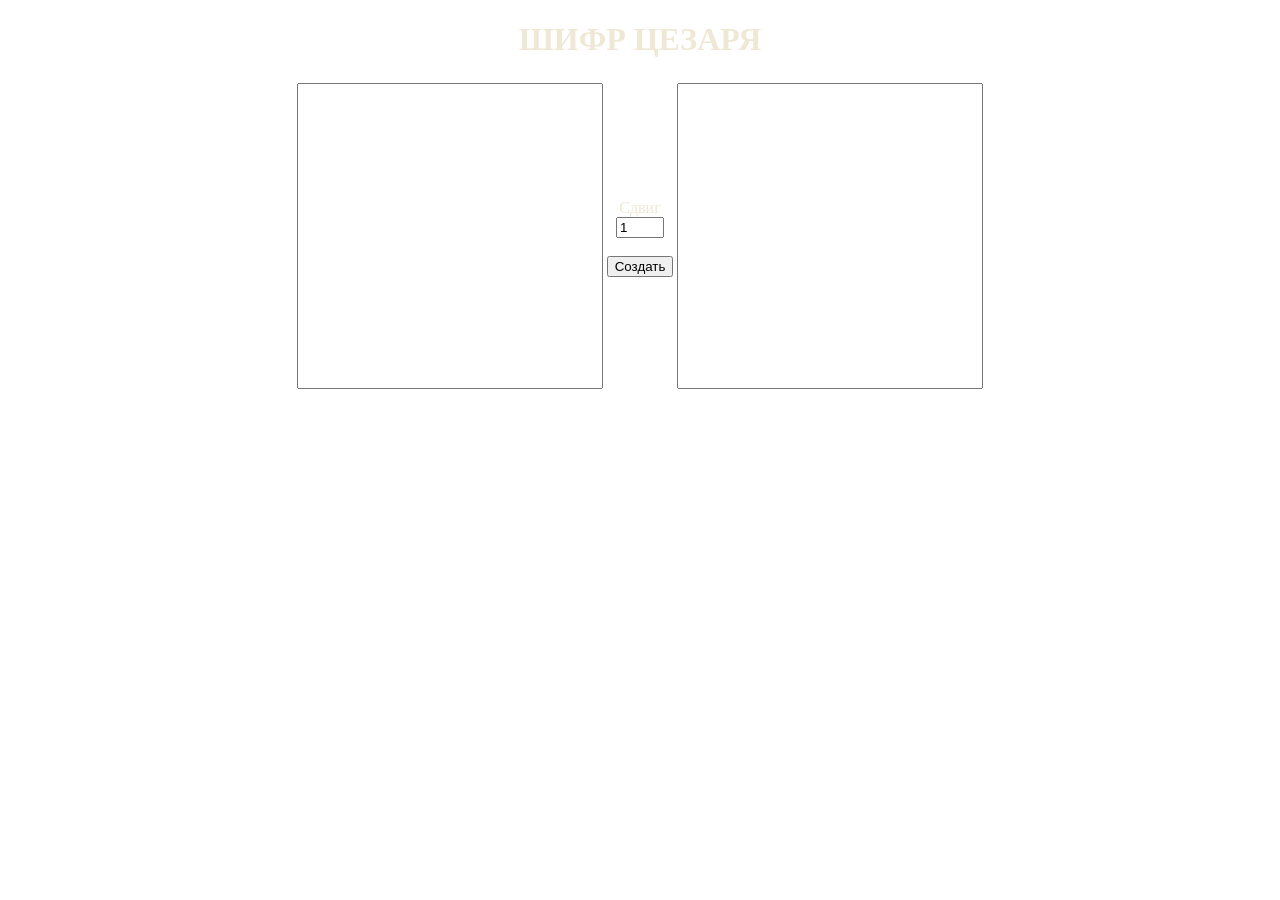
<file: html/Caesar_cipher.html>
<!DOCTYPE html>
<html lang="ru">
<head>
    <meta charset="UTF-8">
    <meta http-equiv="X-UA-Compatible" content="IE=edge">
    <meta name="viewport" content="width=device-width, initial-scale=1.0">
<title>Шифр Цезаря</title>
<style>

h1 {
    text-align: center;
    color: #eee8d5;

}
table {
    margin-left: auto;
    margin-right: auto;
}

textarea {
    width: 300px;
    height: 300px;
    resize: none;
}


.center {
    text-align: center;
}
div {
    color: #eee8d5;
}
</style>

</head>
<body>

<h1>ШИФР ЦЕЗАРЯ</h1>

<table>
<tr>
    <td>
        <textarea id="txt"></textarea>
    </td>
    <td class="center">
        <div>Сдвиг</div>
        <input type="number" id="sh" value="1" min="0" max="46">
        <br><br>
        <input type="button" id="create" value="Создать">
    </td>
    <td>
        <textarea id="res" readonly></textarea>
    </td>
</tr>
</table>

<script>
const abc = 'абвгдеёжзийклмнопрстуфхцчшщъыьэюя0123456789 ,.?'
const n = 47

function go() {
    let t = document.getElementById('txt').value
    let s = parseInt(document.getElementById('sh').value) || 0
    let r = ''
    for (let i = 0; i < t.length; i++) {
        let p = abc.indexOf(t[i])
        if (p == -1) {
            r += t[i]
        } else {
            r += abc[(p + s + n) % n]
        }
    }
    document.getElementById('res').value = r
}

document.querySelector('#create').onclick = go;
</script>

</body>
</html>
</file>
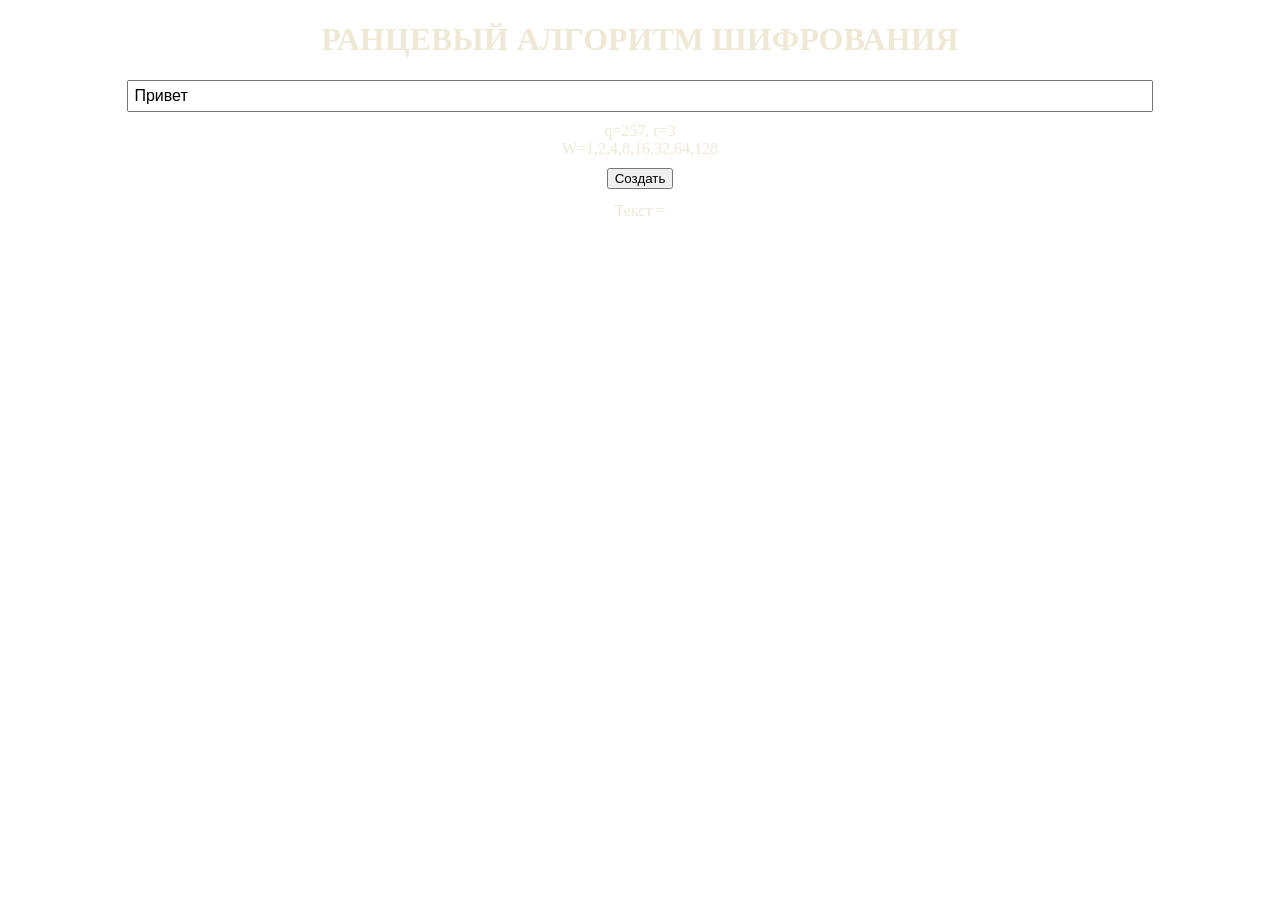
<file: html/knapsack.html>
<!DOCTYPE html>
<html lang="ru">
<head>
    <meta charset="UTF-8">
    <meta http-equiv="X-UA-Compatible" content="IE=edge">
    <meta name="viewport" content="width=device-width, initial-scale=1.0">
<title>Ранцевый алгоритм</title>
<style>

h1 {
    text-align: center;
    color: #eee8d5;
}

input[type="text"] {
    width: 80%;
    font-size: 16px;
    padding: 5px;
    display: block;
    margin-left: auto;
    margin-right: auto;
}

.center {
    text-align: center;
}
div {
    color: #eee8d5;
    margin: 10px 0;
}
#res {
    font-size: 1.2em;
}
</style>


</head>
<body>

<h1>РАНЦЕВЫЙ АЛГОРИТМ ШИФРОВАНИЯ</h1>

<input type="text" id="txt" value="Привет">

<div class="center">
    q=257, r=3<br>
    W=1,2,4,8,16,32,64,128
</div>

<div class="center">
    <input type="button" id="create" value="Создать">
</div>

<div class="center">
    Текст = <span id="res"></span>
</div>

<script>
var W = [1,2,4,8,16,32,64,128]
var q = 257
var r = 3

var B = []
for (let i = 0; i < W.length; i++) {
    B[i] = (W[i] * r) % q
}

var koi8 = {
    'А':225,'Б':226,'В':247,'Г':231,'Д':228,'Е':229,'Ё':163,
    'Ж':246,'З':250,'И':233,'Й':234,'К':235,'Л':236,'М':237,
    'Н':238,'О':239,'П':240,'Р':242,'С':243,'Т':244,'У':245,
    'Ф':230,'Х':232,'Ц':227,'Ч':254,'Ш':251,'Щ':253,'Ъ':255,
    'Ы':249,'Ь':248,'Э':252,'Ю':224,'Я':241,
    'а':193,'б':194,'в':215,'г':199,'д':196,'е':197,'ё':179,
    'ж':214,'з':218,'и':201,'й':202,'к':203,'л':204,'м':205,
    'н':206,'о':207,'п':208,'р':210,'с':211,'т':212,'у':213,
    'ф':198,'х':200,'ц':195,'ч':222,'ш':219,'щ':221,'ъ':223,
    'ы':217,'ь':216,'э':220,'ю':192,'я':209
}

function go() {
    var t = document.getElementById('txt').value
    var rStr = ''
    for (let k = 0; k < t.length; k++) {
        let ch = t[k]
        let code = ch.charCodeAt(0)
        if (code > 127) {
            code = koi8[ch]
            if (code == undefined) {
                code = 63
            }
        }
        let sum = 0
        for (let i = 0; i < 8; i++) {
            if ((code >> (7 - i)) & 1) {
                sum = sum + B[i]
            }
        }
        rStr = rStr + String.fromCharCode(sum % q)
    }
    document.getElementById('res').textContent = rStr
}

document.querySelector('#create').onclick = go;
</script>

</body>
</html>
</file>
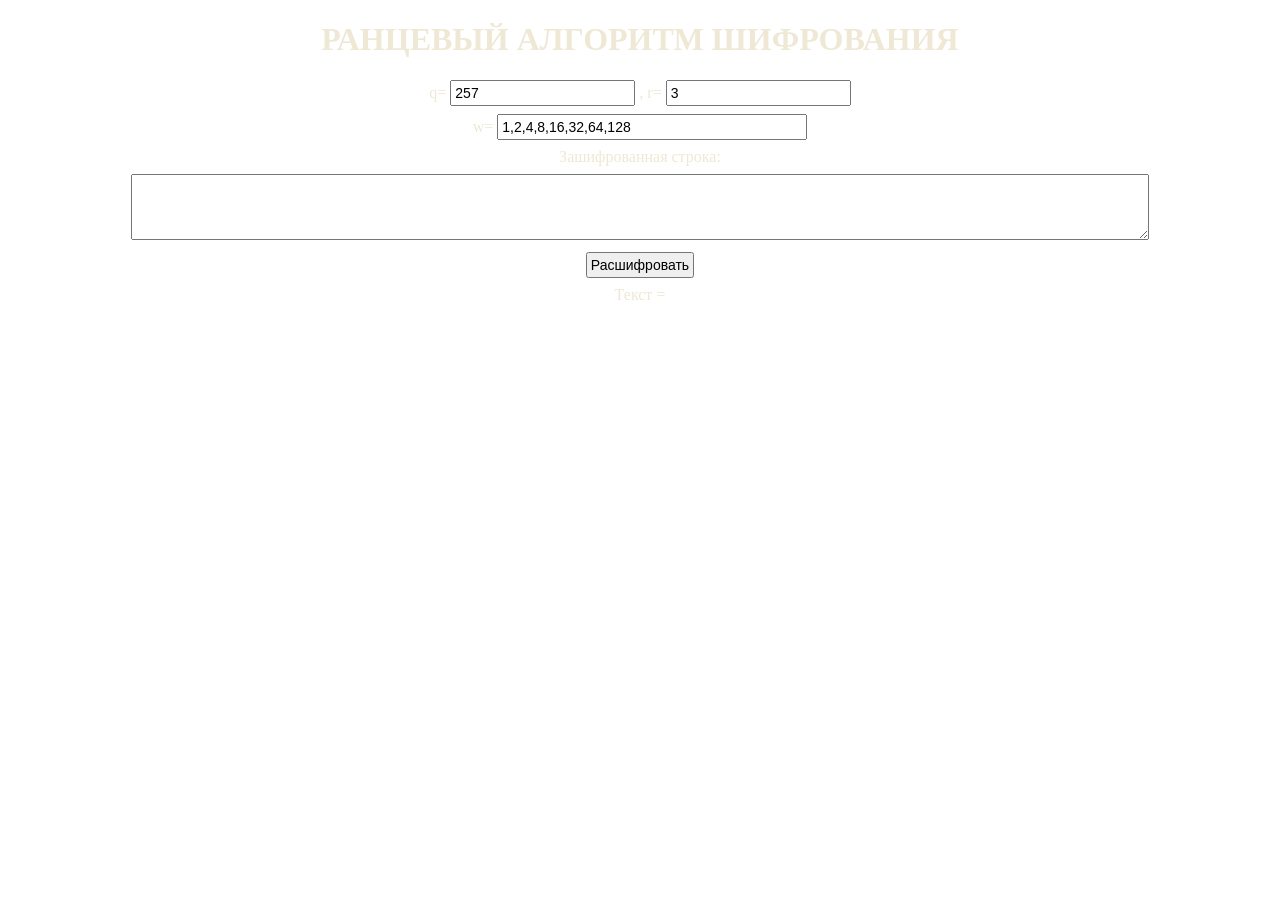
<file: html/knapsack_decrypt.html>
<!DOCTYPE html>
<html lang="ru">
<head>
<meta charset="UTF-8">
<meta http-equiv="X-UA-Compatible" content="IE=edge">
<meta name="viewport" content="width=device-width, initial-scale=1.0">
<title>Ранцевый алгоритм</title>
<style>

h1 {
    text-align: center;
    color: #eee8d5;
}
div {
    color: #eee8d5;
    text-align: center;
    margin: 8px 0;
}
input {
    font-size: 14px;
    padding: 3px;
}
textarea {
    width: 80%;
    height: 60px;
    font-size: 14px;
}

</style>

</body>

<h1>РАНЦЕВЫЙ АЛГОРИТМ ШИФРОВАНИЯ</h1>

<div>q= <input type="text" id="q" value="257"> , r= <input type="text" id="r" value="3"></div>

<div>w= <input type="text" id="w" value="1,2,4,8,16,32,64,128" style="width:300px;"></div>

<div>Зашифрованная строка:</div>
<div><textarea id="enc"></textarea></div>

<div><input type="button" id="create" value="Расшифровать"></div>

<div>Текст = <span id="res"></span></div>

<script>
var koi8 = {
    'А':225,'Б':226,'В':247,'Г':231,'Д':228,'Е':229,'Ё':163,
    'Ж':246,'З':250,'И':233,'Й':234,'К':235,'Л':236,'М':237,
    'Н':238,'О':239,'П':240,'Р':242,'С':243,'Т':244,'У':245,
    'Ф':230,'Х':232,'Ц':227,'Ч':254,'Ш':251,'Щ':253,'Ъ':255,
    'Ы':249,'Ь':248,'Э':252,'Ю':224,'Я':241,
    'а':193,'б':194,'в':215,'г':199,'д':196,'е':197,'ё':179,
    'ж':214,'з':218,'и':201,'й':202,'к':203,'л':204,'м':205,
    'н':206,'о':207,'п':208,'р':210,'с':211,'т':212,'у':213,
    'ф':198,'х':200,'ц':195,'ч':222,'ш':219,'щ':221,'ъ':223,
    'ы':217,'ь':216,'э':220,'ю':192,'я':209
}

var koi8Inv = {}
for (let ch in koi8) {
    koi8Inv[koi8[ch]] = ch
}

function modInv(a, m) {
    var m0 = m
    var x0 = 0
    var x1 = 1
    if (m == 1) return 0
    while (a > 1) {
        let qq = Math.floor(a / m)
        let t = m
        m = a % m
        a = t
        t = x0
        x0 = x1 - qq * x0
        x1 = t
    }
    if (x1 < 0) x1 += m0
    return x1
}

function go() {
    var q = parseInt(document.getElementById('q').value)
    var r = parseInt(document.getElementById('r').value)
    var wStr = document.getElementById('w').value
    var enc = document.getElementById('enc').value

    var W = wStr.split(',').map(Number)
    var rInv = modInv(r, q)
    var B = []
    for (let i = 0; i < W.length; i++) {
        B[i] = (W[i] * r) % q
    }

    var rStr = ''
    for (let k = 0; k < enc.length; k++) {
        let c = enc.charCodeAt(k)
        let cp = (c * rInv) % q
        let code = 0
        for (let i = W.length - 1; i >= 0; i--) {
            if (cp >= W[i]) {
                code = code | (1 << (W.length - 1 - i))
                cp = cp - W[i]
            }
        }
        if (code > 127 && koi8Inv[code]) {
            rStr += koi8Inv[code]
        } else {
            rStr += String.fromCharCode(code)
        }
    }
    document.getElementById('res').textContent = rStr
}

document.querySelector('#create').onclick = go;
</script>

</body>
</html>
</file>
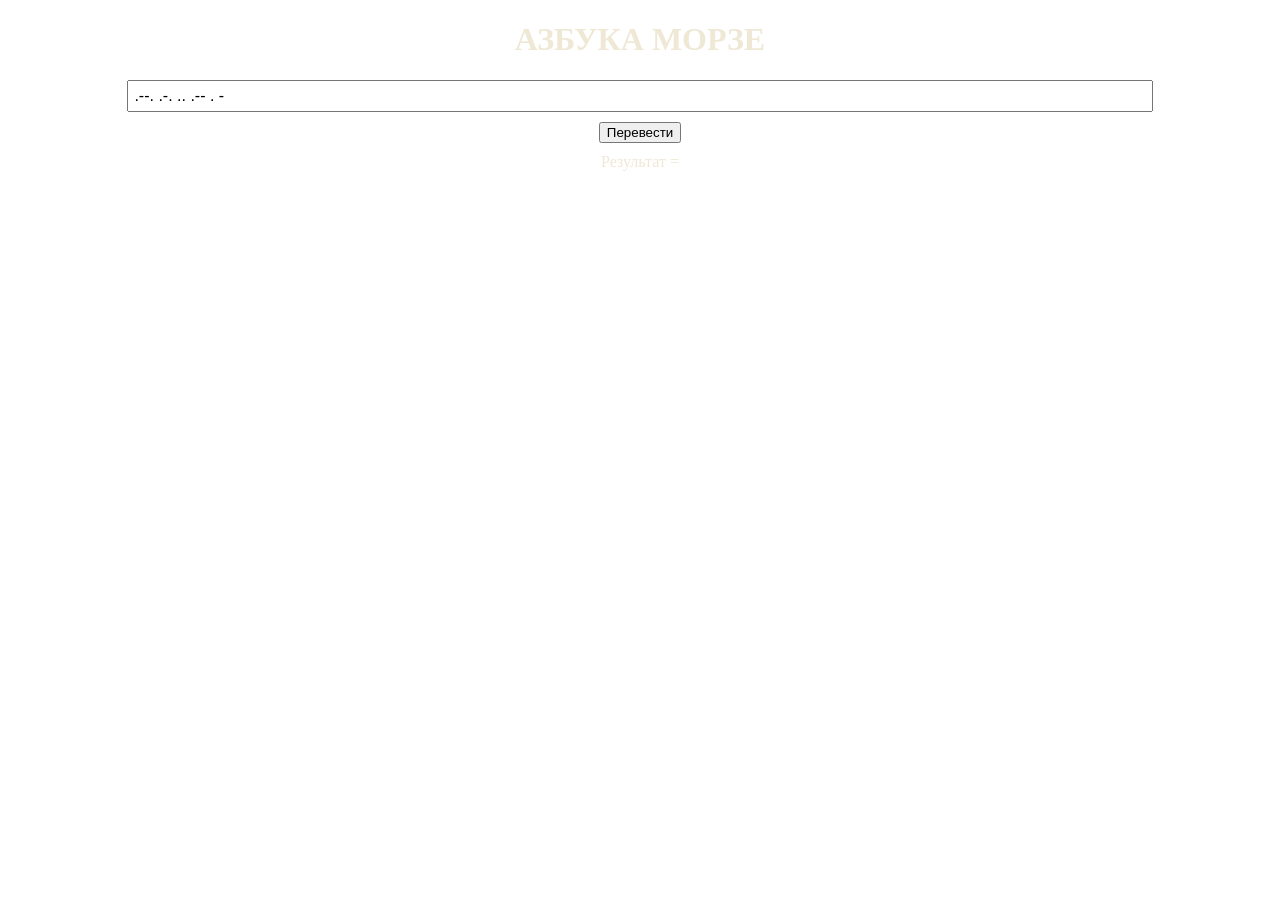
<file: html/morse.html>
<!DOCTYPE html>
<html lang="ru">
<head>
    <meta charset="UTF-8">
    <meta http-equiv="X-UA-Compatible" content="IE=edge">
    <meta name="viewport" content="width=device-width, initial-scale=1.0">
<title>Азбука Морзе</title>
<style>

h1 {
    text-align: center;
    color: #eee8d5;
}

input[type="text"] {
    width: 80%;
    font-size: 16px;
    padding: 5px;
    display: block;
    margin-left: auto;
    margin-right: auto;
}

.center {
    text-align: center;
}
div {
    color: #eee8d5;
    margin: 10px 0;
}
#res {
    font-size: 1.2em;
    font-family: monospace;
}
</style>

</head>
<body>

<h1>АЗБУКА МОРЗЕ</h1>

<input type="text" id="txt" value=".--. .-. .. .-- . -">

<div class="center">
    <input type="button" id="create" value="Перевести">
</div>

<div class="center">
    Результат = <span id="res"></span>
</div>

<script>
var morse = {
    '.-': 'А', '-...': 'Б', '.--': 'В', '--.': 'Г', '-..': 'Д',
    '.': 'Е', '...-': 'Ж', '--..': 'З', '..': 'И', '.---': 'Й',
    '-.-': 'К', '.-..': 'Л', '--': 'М', '-.': 'Н', '---': 'О',
    '.--.': 'П', '.-.': 'Р', '...': 'С', '-': 'Т', '..-': 'У',
    '..-.': 'Ф', '....': 'Х', '-.-.': 'Ц', '---.': 'Ч',
    '----': 'Ш', '--.-': 'Щ', '.--.-.': 'Ъ', '-.--': 'Ы', '-..-': 'Ь',
    '..-..': 'Э', '..--': 'Ю', '.-.-': 'Я'
}

function go() {
    var t = document.getElementById('txt').value
    var parts = t.split(' ')
    var rStr = ''
    for (let k = 0; k < parts.length; k++) {
        let code = morse[parts[k]]
        if (code == undefined) {
            code = parts[k]
        }
        rStr = rStr + code
    }
    document.getElementById('res').textContent = rStr
}

document.querySelector('#create').onclick = go;
</script>

</body>
</html>
</file>
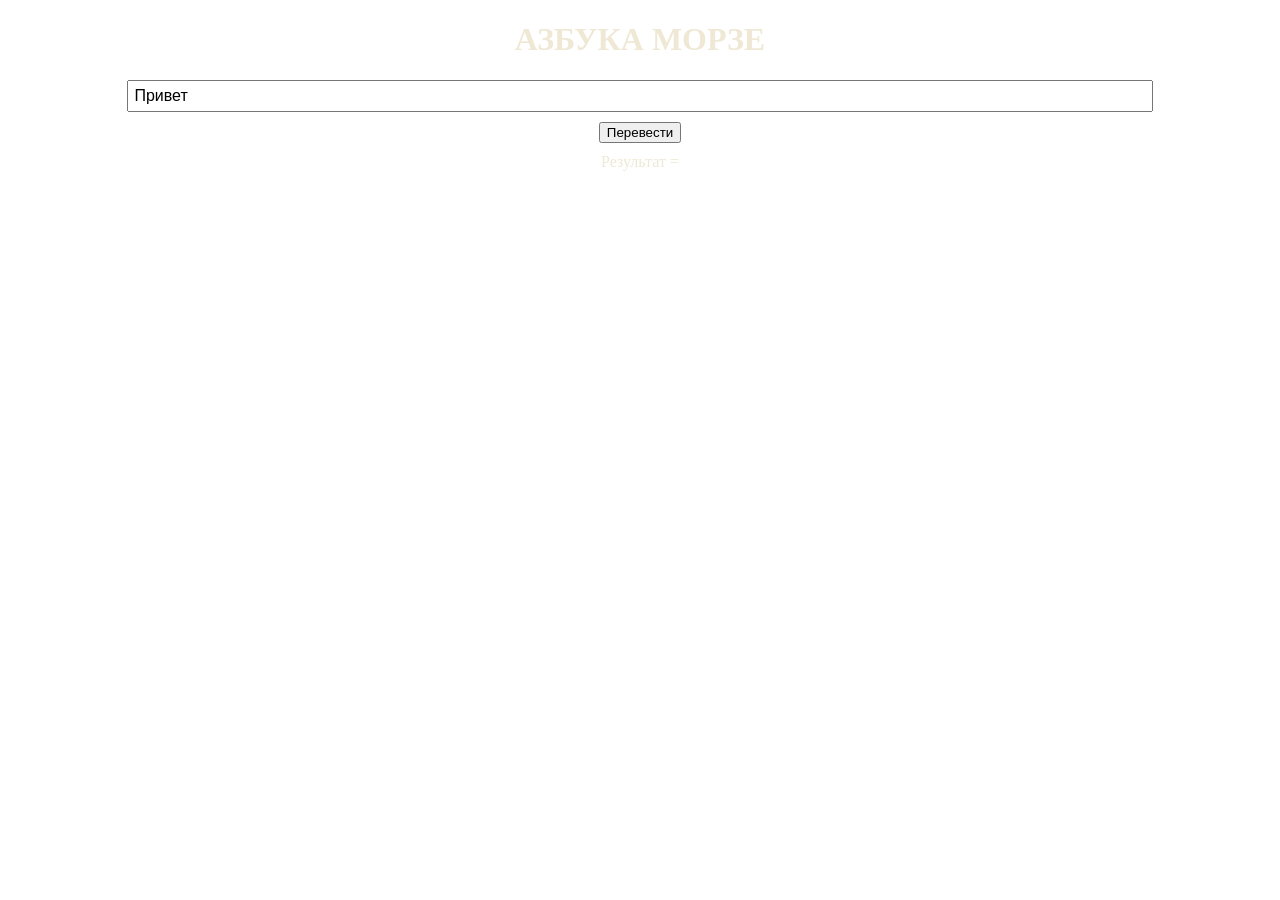
<file: html/tomorse.html>
<!DOCTYPE html>
<html lang="ru">
<head>
    <meta charset="UTF-8">
    <meta http-equiv="X-UA-Compatible" content="IE=edge">
    <meta name="viewport" content="width=device-width, initial-scale=1.0">
<title>Азбука Морзе</title>
<style>

h1 {
    text-align: center;
    color: #eee8d5;
}

input[type="text"] {
    width: 80%;
    font-size: 16px;
    padding: 5px;
    display: block;
    margin-left: auto;
    margin-right: auto;
}

.center {
    text-align: center;
}
div {
    color: #eee8d5;
    margin: 10px 0;
}
#res {
    font-size: 1.2em;
    font-family: monospace;
}
</style>


</head>
<body>

<h1>АЗБУКА МОРЗЕ</h1>

<input type="text" id="txt" value="Привет">

<div class="center">
    <input type="button" id="create" value="Перевести">
</div>

<div class="center">
    Результат = <span id="res"></span>
</div>

<script>
var morse = {
    'А': '.-', 'Б': '-...', 'В': '.--', 'Г': '--.', 'Д': '-..',
    'Е': '.', 'Ё': '.', 'Ж': '...-', 'З': '--..', 'И': '..',
    'Й': '.---', 'К': '-.-', 'Л': '.-..', 'М': '--', 'Н': '-.',
    'О': '---', 'П': '.--.', 'Р': '.-.', 'С': '...', 'Т': '-',
    'У': '..-', 'Ф': '..-.', 'Х': '....', 'Ц': '-.-.', 'Ч': '---.',
    'Ш': '----', 'Щ': '--.-', 'Ъ': '.--.-.', 'Ы': '-.--', 'Ь': '-..-',
    'Э': '..-..', 'Ю': '..--', 'Я': '.-.-',
    'а': '.-', 'б': '-...', 'в': '.--', 'г': '--.', 'д': '-..',
    'е': '.', 'ё': '.', 'ж': '...-', 'з': '--..', 'и': '..',
    'й': '.---', 'к': '-.-', 'л': '.-..', 'м': '--', 'н': '-.',
    'о': '---', 'п': '.--.', 'р': '.-.', 'с': '...', 'т': '-',
    'у': '..-', 'ф': '..-.', 'х': '....', 'ц': '-.-.', 'ч': '---.',
    'ш': '----', 'щ': '--.-', 'ъ': '.--.-.', 'ы': '-.--', 'ь': '-..-',
    'э': '..-..', 'ю': '..--', 'я': '.-.-'
}

function go() {
    var t = document.getElementById('txt').value
    var rStr = ''
    for (let k = 0; k < t.length; k++) {
        let ch = t[k]
        let code = morse[ch]
        if (code == undefined) {
            code = ch
        }
        rStr = rStr + code + ' '
    }
    document.getElementById('res').textContent = rStr.trim()
}

document.querySelector('#create').onclick = go;
</script>

</body>
</html>
</file>
